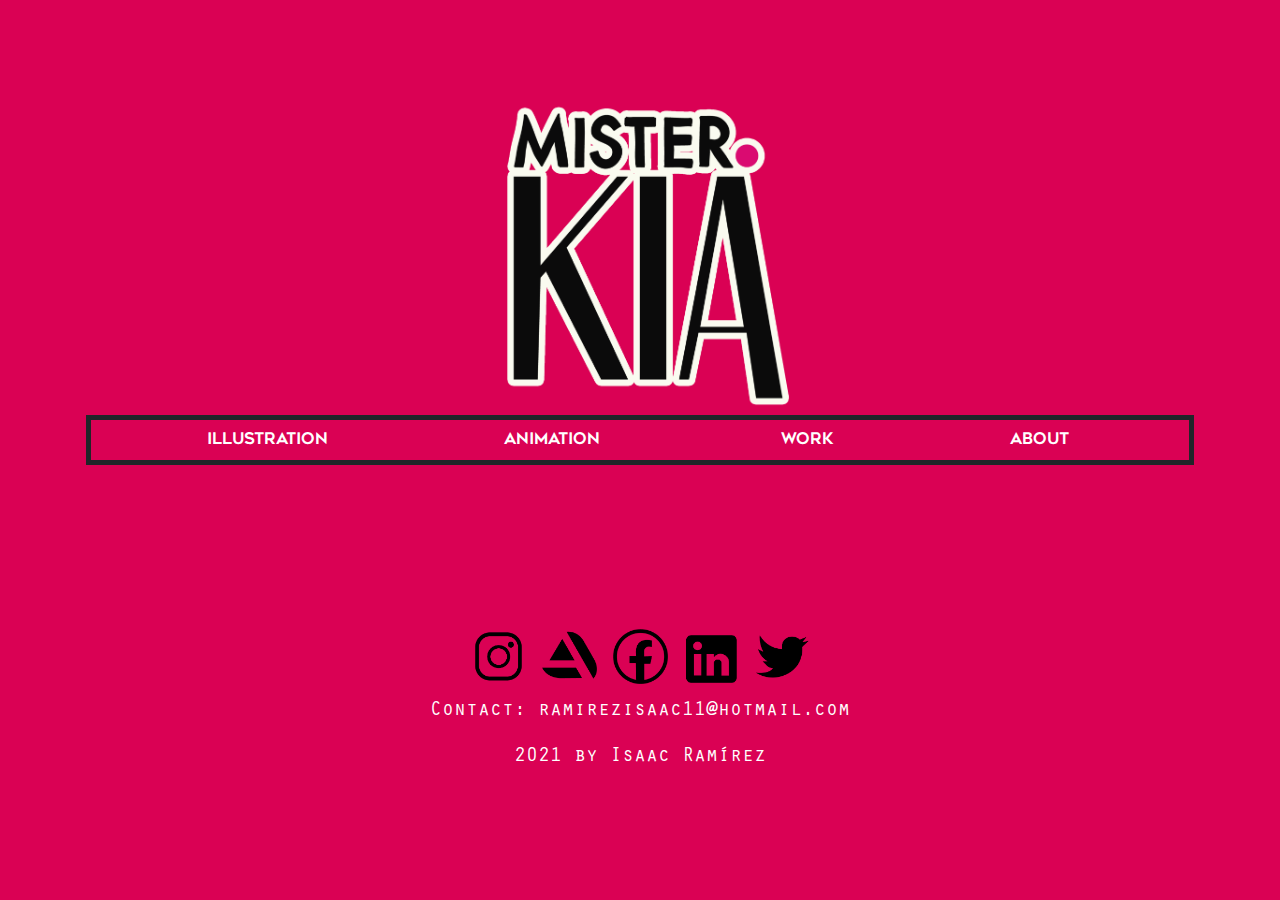
<file: index.html>
<!doctype html>
<html>
<head>
<meta charset="utf-8">
<title>Mister KIA</title>
	<!-- Icono-->
	<link rel="icon" href="img/logo.png" type="image/ico" sizes="16x16"> 
	
	<!-- Responsividad de viewport--> 

    <meta name="viewport" content="width=device-width, initial-scale=1.0"> 
	<meta name="author" content= "Isaac Ramírez">
	<meta name="description" content= "Digital Art student. I have experience in multiple digital animation in Adobe After Effects and Adobe Animate, I am a digital illustrator, I do vector illustrations and digital painting. I also have some experience in logo design, networking, and video editing.">
	<meta name="keywords" content= "art-desing, digital, design, Diseño-digital, artista, artist, digital-artist, artes-digitales, video-animación, animation, animación-digital, artista-digital, modelado-3d, digital-paint, pintura-digital, illustration, ilustración, vectorial-illustration, digital, graphic-design, MisterKIA, KIA, animación-digital, digital-animation, artes-digitales, profesional, diseño-arte-digital">

    <!-- Librerías para bootstrap--> 

    <link rel="stylesheet" href="https://maxcdn.bootstrapcdn.com/bootstrap/4.5.2/css/bootstrap.min.css"> 

    <!-- jQuery library --> 

    <script src="https://ajax.googleapis.com/ajax/libs/jquery/3.5.1/jquery.min.js"></script> 

    <!-- Popper JS --> 

    <script src="https://cdnjs.cloudflare.com/ajax/libs/popper.js/1.16.0/umd/popper.min.js"></script> 

    <!-- Latest compiled JavaScript --> 

    <script src="https://maxcdn.bootstrapcdn.com/bootstrap/4.5.2/js/bootstrap.min.js"></script> 
	
	
	<link href="css/misestilos.css" rel="stylesheet">
	
	
<!-- thumbnail-->
	<meta charset= "utf-8">
	<meta property="og:title" name="Misterkia" itemprop="Misterkia" content="Misterkia">
<meta property="og:site_name" content="Misterkia">
<meta property="og:image" name="Misterkia" itemprop="image" content="https://i.ibb.co/k6V02dh/mrkia.png">
<meta property="og:description" name="Description" itemprop="description" content="Digital artist and illustrator">
<meta property="og:url" content="http://misterkia.me/">
<meta property="og:image:width" content="1200" >
<meta property="og:image:height" content="627">
	<meta property="og:type" content="artycle">
</head>

<body style="background-color:#DA0154">
	
	<header>
		<div class="container-fluid text-center">
			<div class="row">
			  <div class="col-sm-12 d-flex flex-wrap align-content-center div2">
			 <div class="mx-auto">
								 
								 </div>
								 </div>
								 </div>
								 </div>
<div class="container-fluid text-center">
			<div class="row">
				<div class="col-sm-12 d-flex text-left gris1 img-fluid">
			 <div class="mx-auto">
								<img src="img/logo.png" class="img-fluid acomodar" alt="MisterKia" title="MisterKIA" width="350" height="350">
				  </div>
			  </div>
	  </div>
</div>
	</header>
	
	<main>
		
		<nav class="navbar navbar-expand-lg  justify-content-center container"> 
     
        <button class="navbar-toggler" type="button" data-toggle="collapse" data-target="#collapsibleNavbar"> 
		<span class="navbar-toggler-icon miico"></span>
        </button> 
 					<!--Barra de navegación -->

    <div class="collapse navbar-collapse justify-content-center solid" id="collapsibleNavbar">    

        <ul class="navbar-nav"> 

        <li class="nav-item"> 

        <a class="nav-link fuente3  letrashtwo" href="Illustration.html">Illustration</a> 

        </li> 

					<!--Barra de navegación -->

        <li class="nav-item"> 

        <a class="nav-link fuente3 letrashtwo" href="Animation.html">animation&nbsp;</a> 

        </li>
        <li class="nav-item"> <a class="nav-link fuente3 letrashtwo" href="Works.html">work</a> </li>
        <li class="nav-item"> 
        <a class="nav-link letrashtwo fuente3" href="ABOUT.html">About&nbsp;</a> 
        </li> 
        </ul> 
    </div> 
    </nav> 
		
		<!--Responsiva--> 
		<div class="container-fluid text-center">
			<div class="row">
			  <div class="col-sm-12 d-flex flex-wrap align-content-center div2">
			 <div class="mx-auto">
								 
								 </div>
								 </div>
								 </div>
								 </div>
	</main>
	
			<footer class= "col-sm-12 container-fluid mt-5">
			
		<div class="d-flex justify-content-center">
						<div class="row">

			
							<a target="_blank" class="p-2" href="https://www.instagram.com/mister.kia/">
        	<img  src="img/Instagram.png" class="img-fluid" width="55" height="55"> 
			</a> 
	
			<a target="_blank" class="p-2" href="https://www.artstation.com/misterkia">
        	<img src="img/Artsation.png" class="img-fluid" width="55" height="55"> 
			</a> 
			
				<a target="_blank" class="p-2" href=" https://www.facebook.com/mister.kia">
        	<img src="img/Facebook.png" class="img-fluid" width="55" height="55"> 
			</a> 
			
				<a target="_blank" class="p-2" href="https://www.linkedin.com/in/alberto-isaac-ram%C3%ADrez-ramos-110898/ ">
        	<img src="img/Linkedin.png" width="55" height="60"> 
			</a> 
							<a target="_blank" class="p-2" href="https://twitter.com/betornadx">
        	<img  src="img/twitter.png" class="img-fluid" width="55" height="55"> 
			</a> 
			</div>
		</div>
		<div class="align-content-center text-center ">
			 <div class="mx-auto">
								 <p class="fuente1  about2 letrablanca" style="text-align:center" >Contact: ramirezisaac11@hotmail.com</p>
				 <p class="fuente1  about2 letrablanca" style="text-align:center" >2021 by Isaac Ramírez</p>
		</div>
	  </div>
	</footer>
	
</body>
</html>
</file>
<file: css/misestilos.css>
@charset "utf-8";
/* CSS Document */
body {
	overlfow-x:hidden;
}
@font-face{ 

font-family: 'Orator std'; 

src: url( "../fonts/OratorStd.otf") format('opentype'); 

src: url( "../fonts/OratorStd.ttf") format('truetype'); 

} 
.height{
	
	height:6rem;
}
 .height2{
	
	height:2rem;
}

.top-buffer {
    margin-top:3%;
}



@font-face{ 

font-family: 'geometos'; 

src: url("../fonts/Geometos.otf") format('opentype');	 

} 


  

.fuente1{ 

font-family: 'Orator std'; 
	font-size: clamp(1.25rem, 1.25vw,1.25rem);
	color: #ffffff;

} 

  

.fuente2{ 

font-family: 'geometos'; 
	color: #000000;

} 

.fuente3{ 

font-family: 'geometos'; 
	color: #ffffff;
}

.letrablanca{
	color: #ffffff;
	
}




  
body {
	overflow-x: hidden;
	font-size: clamp(0.7rem, 2.5vw, 1rem);
	font-family: 'geometos';
}

h1 {
	font-family: 'geometos';
	font-size: clamp(0.7rem, 2.5vw, 5rem);
}


.div2 {
  width: 50%;
  height: 60%;
  padding: 50px;
  border: 1px;
}

.filltextcontainer{
	  text-align: center;
		font-size: 8.0vw;
}
.filltextcontainer2{
	  text-align: center;
		font-size: 3.0vw;
}
.fondo-nav{
    font-family: 'geometos', serif;
}
.solid {border-style: solid;
  border-width: 5px;
}
.letrash:hover
	{
	color:#FFD8E6;
}
.letrashtwo:hover
	{
	color:#000000;
}

.letritas{
		font-size: clamp(0.7rem, 2.5vw, 1rem);
		color:#FFFFFF;
}

.modal-content {
    position: relative;
    display: -ms-flexbox;
    display: flex;
    -ms-flex-direction: column;
    flex-direction: column;
    width: 100%;
    pointer-events: auto;
    background-color: #FFFFFF;
    background-clip: padding-box;
    border: none;
    border-radius: .3rem;
    outline: none;
}

.bg-modal{
    background-color: var(--color-principal);
}
.bkg-blanco{
    background-color: white;
}
.txt-blanco{
    color: white;
}
.txt-negro{
    color: black;
}


/*--------------------------------------------------------------
# Ejemplo 1 Galeria con modal
--------------------------------------------------------------*/
#portfolio .portfolio-item {
  max-width: 25rem;
  margin-left: auto;
  margin-right: auto;
}
#portfolio .portfolio-item .portfolio-link {
  position: relative;
  display: block;
  margin: 0 auto;
}
#portfolio .portfolio-item .portfolio-link .portfolio-hover {
  display: flex;
  position: absolute;
  width: 100%;
  height: 100%;
  background: var(--color-principal);
  align-items: center;
  justify-content: center;
  opacity: 0;
  transition: opacity ease-in-out 0.25s;
}



#portfolio .portfolio-item .portfolio-link .portfolio-hover .portfolio-hover-content {
  font-size: 1.25rem;
  color: white;
}
#portfolio .portfolio-item .portfolio-link:hover .portfolio-hover {
  opacity: 1;
}
#portfolio .portfolio-item .portfolio-caption {
  padding: 1.5rem;
  text-align: center;
  background-color: #fff;
}
#portfolio .portfolio-item .portfolio-caption .portfolio-caption-heading {
  font-size: 1.5rem;
  font-family: 'Monoton', cursive;
    color: var(--color-principal);
    font-size: clamp(1.5rem, 1vw, 5rem);
  margin-bottom: 0;
}
#portfolio .portfolio-item .portfolio-caption .portfolio-caption-subheading {
  font-style: italic;
  font-family: "Droid Serif", -apple-system, BlinkMacSystemFont, "Segoe UI", Roboto, "Helvetica Neue", Arial, sans-serif, "Apple Color Emoji", "Segoe UI Emoji", "Segoe UI Symbol", "Noto Color Emoji";
}

.portfolio-modal .modal-dialog {
  margin: 1rem;
  max-width: 100vw;
}
.portfolio-modal .modal-content {
  padding-top: 6rem;
  padding-bottom: 6rem;
  text-align: center;
}
.portfolio-modal .modal-content h2 {
  font-size: 3rem;
  line-height: 3rem;
}
.portfolio-modal .modal-content p.item-intro {
  font-style: italic;
  margin-bottom: 2rem;
  font-family: "Droid Serif", -apple-system, BlinkMacSystemFont, "Segoe UI", Roboto, "Helvetica Neue", Arial, sans-serif, "Apple Color Emoji", "Segoe UI Emoji", "Segoe UI Symbol", "Noto Color Emoji";
}
.portfolio-modal .modal-content p {
  margin-bottom: 2rem;
}
.portfolio-modal .modal-content ul.list-inline {
  margin-bottom: 2rem;
}
.portfolio-modal .modal-content img {
  margin-bottom: 2rem;
}
.portfolio-modal .close-modal {
  position: absolute;
  top: 1.5rem;
  right: 1.5rem;
  width: 3rem;
  height: 3rem;

  cursor: pointer;
  background-color: transparent;
}


.portfolio-modal .close-modal:hover {
  opacity: 0.3;
}
#portfolio .portfolio-item {
  max-width: 25rem;
  margin-left: auto;
  margin-right: auto;
}
#portfolio .portfolio-item .portfolio-link {
  position: relative;
  display: block;
  margin: 0 auto;
}
#portfolio .portfolio-item .portfolio-link .portfolio-hover {
  display: flex;
  position: absolute;
  width: 100%;
  height: 100%;
  background:#ff3399;
  align-items: center;
  justify-content: center;
  opacity: 0;
  transition: opacity ease-in-out 0.25s;
}
#portfolio .portfolio-item .portfolio-link .portfolio-hover .portfolio-hover-content {
  font-size: 1.25rem;
  color: white;
}
#portfolio .portfolio-item .portfolio-link:hover .portfolio-hover {
  opacity: 1;
}
#portfolio .portfolio-item .portfolio-caption {
  padding: 1.5rem;
  text-align: center;
  background-color: #fff;
}
#portfolio .portfolio-item .portfolio-caption .portfolio-caption-heading {
  font-size: 1.5rem;
  font-family: "Montserrat", -apple-system, BlinkMacSystemFont, "Segoe UI", Roboto, "Helvetica Neue", Arial, sans-serif, "Apple Color Emoji", "Segoe UI Emoji", "Segoe UI Symbol", "Noto Color Emoji";
  font-weight: 700;
  margin-bottom: 0;
}
#portfolio .portfolio-item .portfolio-caption .portfolio-caption-subheading {
  font-style: italic;
  font-family: "Roboto Slab", -apple-system, BlinkMacSystemFont, "Segoe UI", Roboto, "Helvetica Neue", Arial, sans-serif, "Apple Color Emoji", "Segoe UI Emoji", "Segoe UI Symbol", "Noto Color Emoji";
}

.portfolio-modal .modal-dialog {
  margin: 1rem;
  max-width: 100vw;
}
.portfolio-modal .modal-content {
  padding-top: 6rem;
  padding-bottom: 6rem;
  text-align: center;
}
.portfolio-modal .modal-content h2 {
  font-size: 3rem;
  line-height: 3rem;
}
.portfolio-modal .modal-content p.item-intro {
  font-style: italic;
  margin-bottom: 2rem;
  font-family: "Roboto Slab", -apple-system, BlinkMacSystemFont, "Segoe UI", Roboto, "Helvetica Neue", Arial, sans-serif, "Apple Color Emoji", "Segoe UI Emoji", "Segoe UI Symbol", "Noto Color Emoji";
}
.portfolio-modal .modal-content p {
  margin-bottom: 2rem;
}
.portfolio-modal .modal-content ul.list-inline {
  margin-bottom: 2rem;
}
.portfolio-modal .modal-content img {
  margin-bottom: 2rem;
}
.portfolio-modal .close-modal {
  position: absolute;
  top: 1.5rem;
  right: 1.5rem;
  width: 3rem;
  height: 3rem;
  cursor: pointer;
  background-color: transparent;
}
.portfolio-modal .close-modal:hover {
  opacity: 0.3;
}

@media (max-width : 1499px ){
	
	
	#portfolio .portfolio-item .portfolio-link .portfolio-hover {
  display: flex;
  position: absolute;
  width: 100%;
  height: 100%;
  background:#FFE2EF;
  align-items: center;
  justify-content: center;
  opacity: 0;
  transition: opacity ease-in-out 0.25s;
}
}

.nav-item{
	padding: 0 80px !important;
}


.navbar-toggler-icon{
	
	background-image: url("../img/ICONMRKIA.ico");
	width: 50px !important;
    height:50px !important;
}

.letrasnegro{
	color:#FF2B90;
}

.aboutme{
	color:#FFFFFF;
	font-size: clamp(1rem, 1vw,1rem);
	font-family: 'Orator std'; 
	
}

.acomodar{
	display:flex;
	align-items: center;
	justify-content: center;
	
	
}

.letra {
}
</file>
